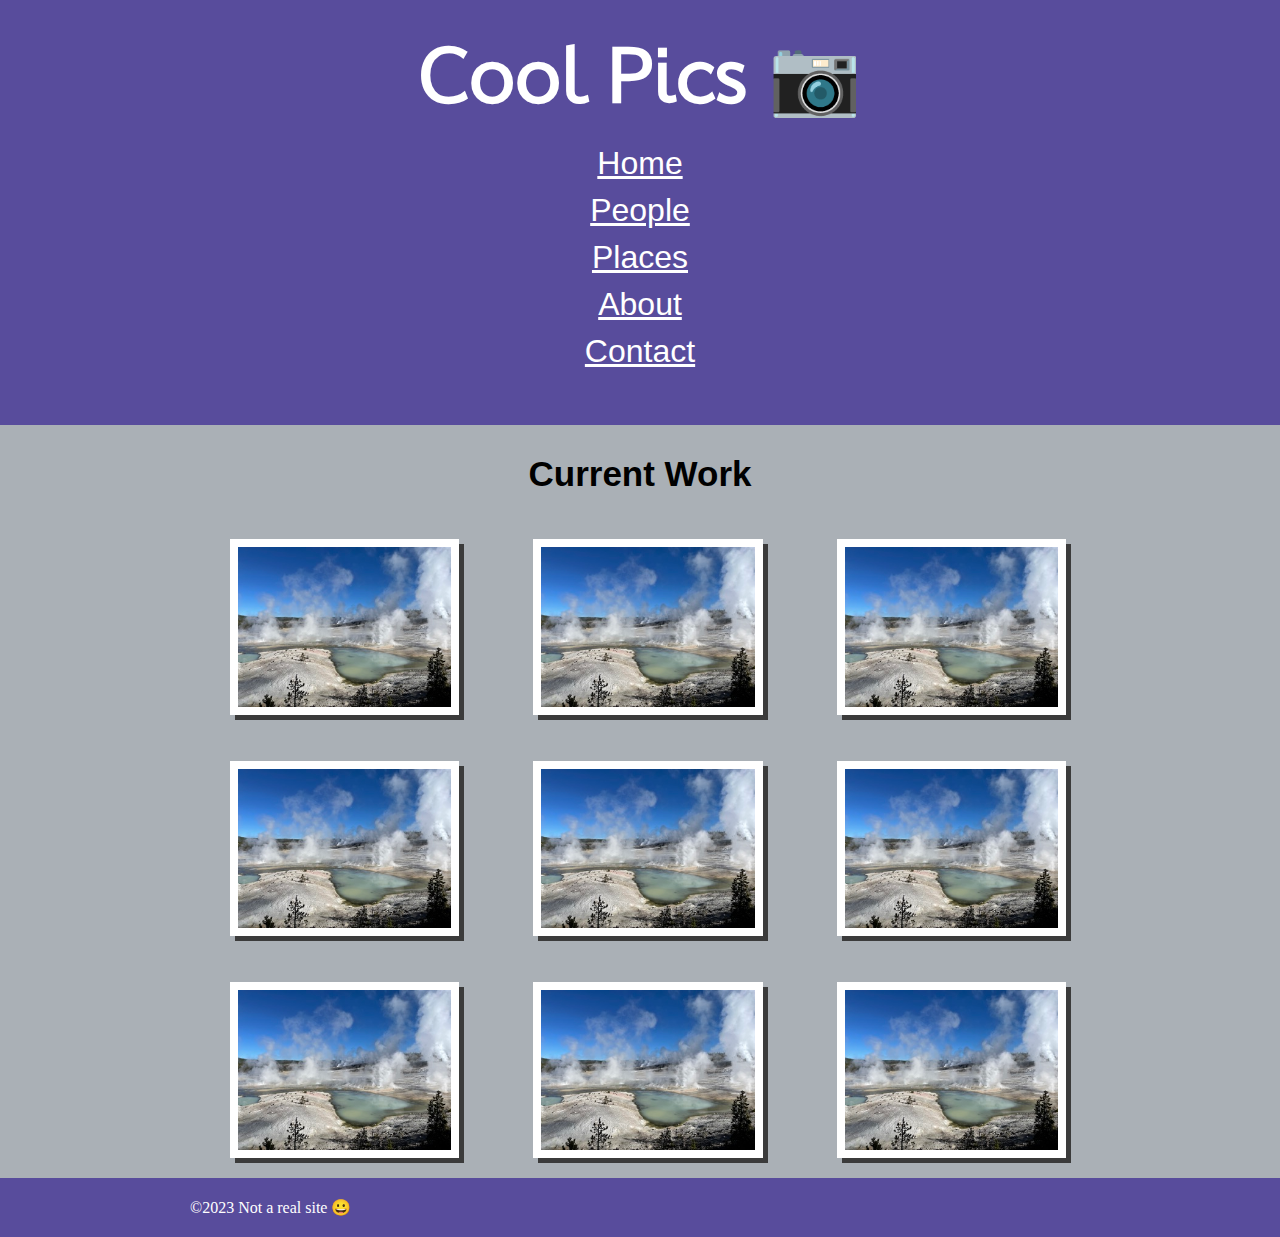
<file: coolpics/index.html>
<!DOCTYPE html>
<html lang="en">
<head>
    <meta charset="UTF-8">
    <meta name="viewport" content="width=device-width, initial-scale=1.0">
    <title>Cool Pics 📷</title>
    <meta name="author" content="Kosei Hatakenaka" />
    <meta
        name="description"
        content="Cool Pics Prove" />
    <link href="coolpics.css" rel="stylesheet" />
    <script defer src="coolpics.js"></script>
</head>
<body>
    
    <header>
        <div id = "content1">
        <h1>Cool Pics 📷</h1>
        <nav>
            <button class ="menu-button">
                Menu
            </button>
            <div class = menu>
            <a href="Home">Home</a>
            <a href="People">People</a>
            <a href="Places">Places</a>
            <a href="About">About</a>
            <a href="Contact">Contact</a>
            </div>
        </nav>
        </div>
    </header>
    <div id="content2">
    <main>
        <h2>Current Work</h2>
         <section class = "gallery">
                <figure>  
	                <img src="images/norris-sm.jpeg" alt="picture">
                </figure>
                <figure>  
	                <img src="images/norris-sm.jpeg" alt="picture">
                </figure>
                <figure>  
	                <img src="images/norris-sm.jpeg" alt="picture">
                </figure>
                <figure>  
	                <img src="images/norris-sm.jpeg" alt="picture">
                </figure>
                <figure>  
	                <img src="images/norris-sm.jpeg" alt="picture">
                </figure>
                <figure>  
	                <img src="images/norris-sm.jpeg" alt="picture">
                </figure>
                <figure>  
	                <img src="images/norris-sm.jpeg" alt="picture">
                </figure>
                <figure>  
	                <img src="images/norris-sm.jpeg" alt="picture">
                </figure>
                <figure>  
	                <img src="images/norris-sm.jpeg" alt="picture">
                </figure>

            </section>
    </main>
    </div>  
    <footer>
        <div id="content3">
        ©2023 Not a real site 😀
        </div>
    </footer> 
   
</body>
</html>
</file>
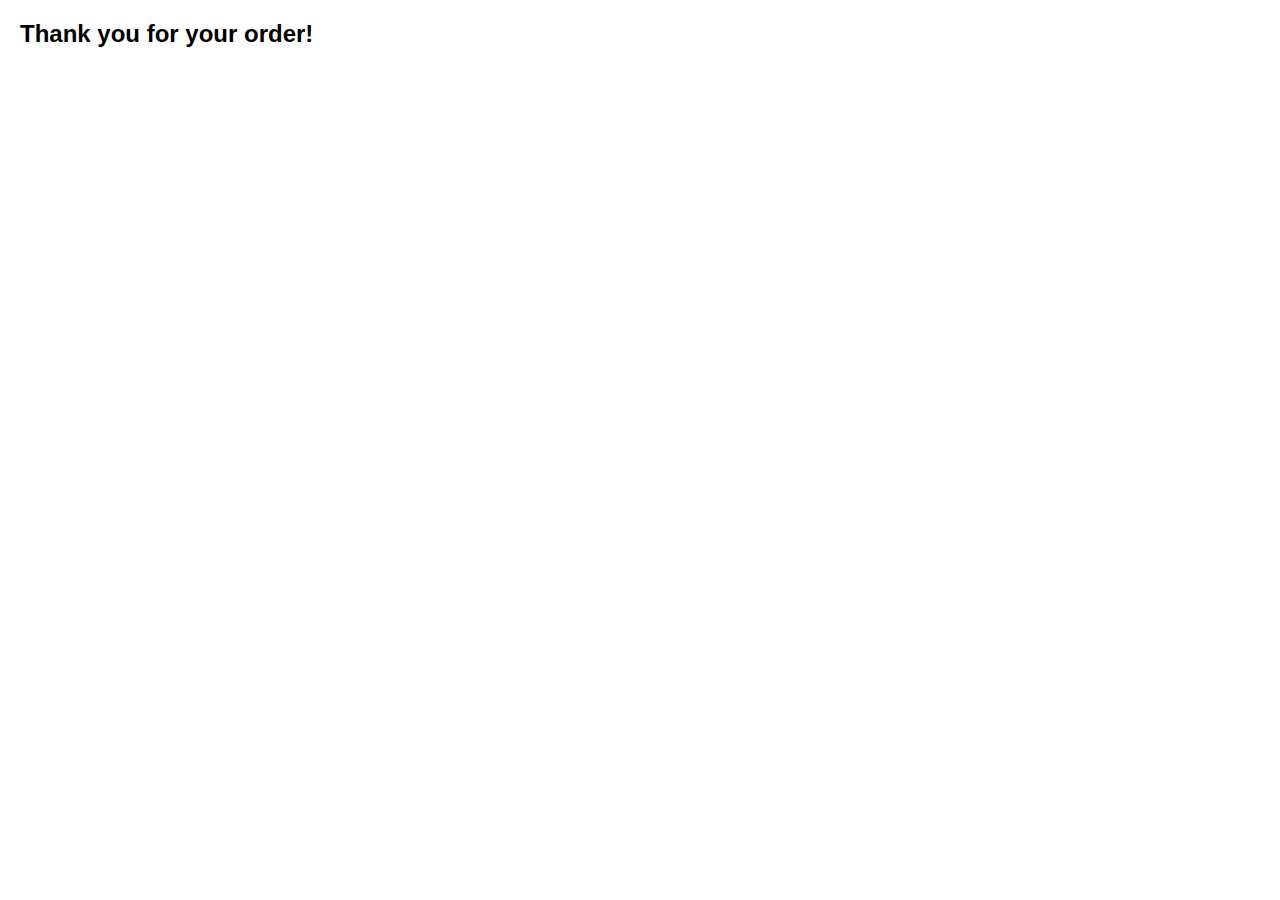
<file: demo/completed.html>
<!-- completed.html -->
<!DOCTYPE html>
<html lang="en">
  <head>
    <meta charset="UTF-8" />
    <meta name="viewport" content="width=device-width, initial-scale=1.0" />
    <title>Order Complete</title>
    <link rel="stylesheet" href="form-demo.css" />
  </head>
  <body>
    <h2>Thank you for your order!</h2>
  </body>
</html>
</file>
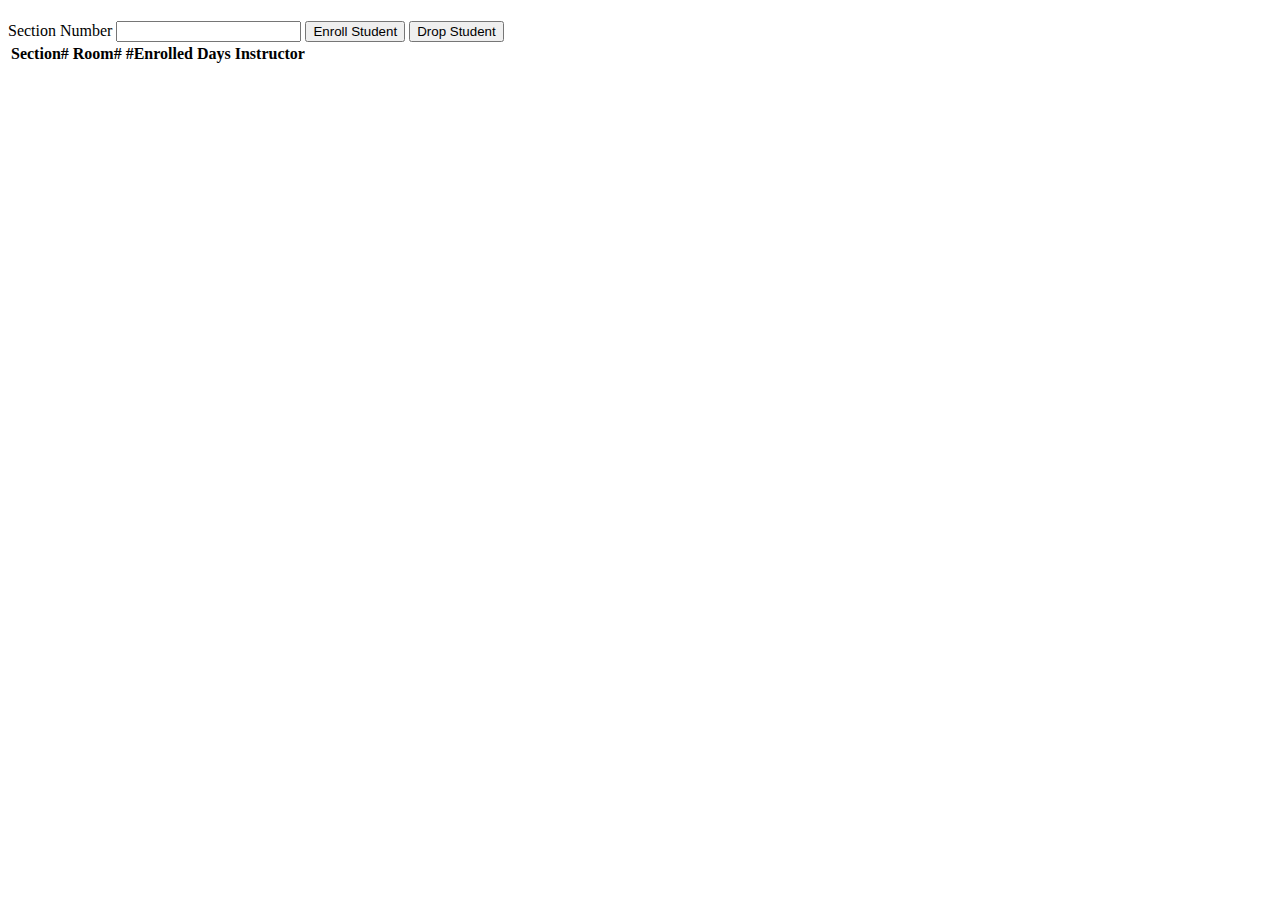
<file: ponder/courses.html>
<!-- courses.html -->
<!DOCTYPE html>
<html lang="en">
  <head>
    <meta charset="UTF-8" />
    <meta name="viewport" content="width=device-width, initial-scale=1.0" />
    <title>Courses and sections</title>
    <script src="courses.js" defer></script>
  </head>
  <body>
    <h1 id="courseName"></h1>
    <h2 id="courseCode"></h2>
    <label for="sectionNumber">Section Number</label>
    <input id="sectionNumber" />
    <button id="enrollStudent">Enroll Student</button>
    <button id="dropStudent">Drop Student</button>

    <table>
      <thead>
        <tr>
          <th>Section#</th>
          <th>Room#</th>
          <th>#Enrolled</th>
          <th>Days</th>
          <th>Instructor</th>
        </tr>
      </thead>
      <tbody id="sections"></tbody>
    </table>
  </body>
</html>
</file>
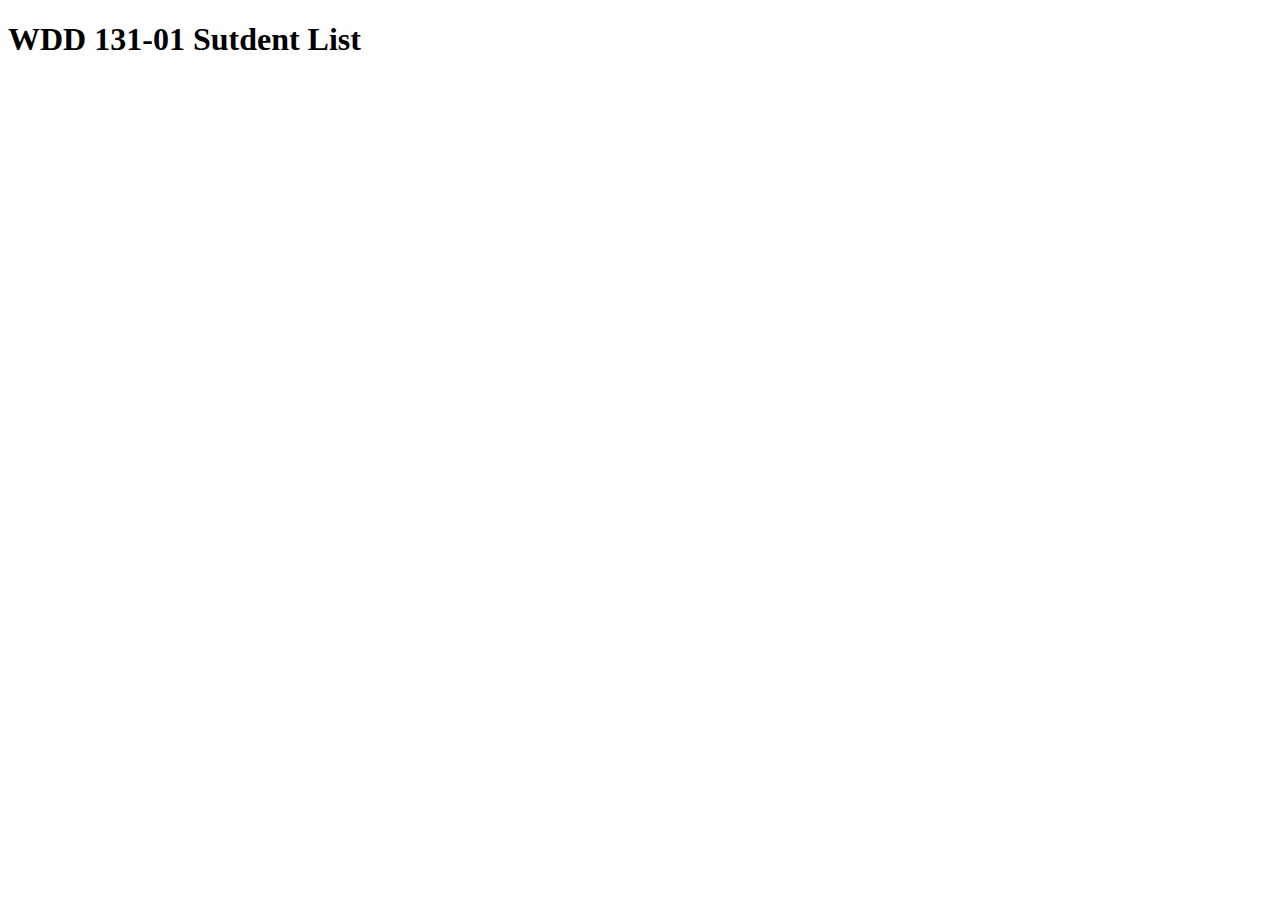
<file: ponder/dynamic.html>
<!DOCTYPE html>
<html lang="en">
<head>
    <meta charset="UTF-8">
    <meta name="viewport" content="width=device-width, initial-scale=1.0">
    <title>Dynamic JS</title>
    <script></script>
</head>
<body>
    <h1>WDD 131-01 Sutdent List</h1>
    <div id="student_container"></div>
</body>
</html>
</file>
<file: coolpics/coolpics.css>
@import url('https://fonts.googleapis.com/css2?family=Mooli&display=swap');

#content1{
    max-width: 300px;
    margin: 0 auto;
    text-align: center;
    
}

#content2{
    max-width: 300px;
    margin: 0 auto;
    text-align: center;
    
}

h1{
    font-size: 75px;
    margin: 0;
    padding: 0;
    color: white;
    font-family: "Mooli";
}

button{
    font-size: 42px;
    border: none;
    background: none;
    color: white;
    padding: 10px;
}

a{
    color: white;
    font-size: 32px;
    display: block;
    padding: 5px;
}

header{
    background-color: #584c9c;
    margin: 0 auto;
    text-align: center;
    padding: 30px;
    font-family: Arial, Helvetica, sans-serif;
    
}

body{
    margin: 0;
    background-color: #aab0b6;
}

h2{
    font-size: 35px;
    font-family: Arial, Helvetica, sans-serif;
}

img {
	max-width: 100%;
    object-fit: cover;
    border: 8px solid white;
    box-shadow: 5px 5px #3b3b3b;
}

footer{
    background-color: #584c9c;
    color: white;
    padding: 20px;
   
}

#content3{
    max-width: 300px;
    margin: 0 auto;
    text-align: center;
}

@media screen and (min-width: 700px) and (max-width: 1000px){
    #content1{
    max-width: 1000px;
    margin: 0 auto;
    text-align: center;
    
}
    #content2{
    max-width: 1000px;
    margin: 0 auto;
    text-align: center;
    }

    a{
        display: none;
    }

    .gallery{
        display: grid;
        grid-template-columns: 1fr 1fr;
        gap: 10px;
    }
    #content3{
        max-width: 700px;
        text-align: left;
    }
  }

  @media screen and (min-width: 1000px) {
    #content1{
    max-width: 1000px;
    margin: 0 auto;
    text-align: center;
    
}
    #content2{
    max-width: 900px;
    margin: 0 auto;
    text-align: center;
    }

    button{
        display: none;
    }

    .gallery{
        display: grid;
        grid-template-columns: 1fr 1fr 1fr;
        gap: 10px;
    }

   nav{
    display: flex;
    justify-content: center;
    justify-content: space-around;
    padding: 20px;
   }

    #content3{
        max-width: 900px;
        text-align: left;
    }
    
    
  }
</file>
<file: demo/form-demo.css>
/* form-demo.css */
* {
  box-sizing: border-box;
}
body {
  font-family: Arial, sans-serif;
  margin: 20px;
}

main {
  max-width: 600px;
  margin: 0 auto;
}

.errors > p {
  border: 1px solid red;
  padding: 0.5em;
}
/* Style the select arrow for Safari */
select::-webkit-inner-spin-button,
select::-webkit-outer-spin-button {
  -webkit-appearance: none;
  margin: 0;
}

/* Style the select arrow for other browsers */
select {
  -moz-appearance: none;
  -webkit-appearance: none;
  appearance: none;
}

.hide {
  display: none; /* Initially hide the credit card input and label */
}
</file>
